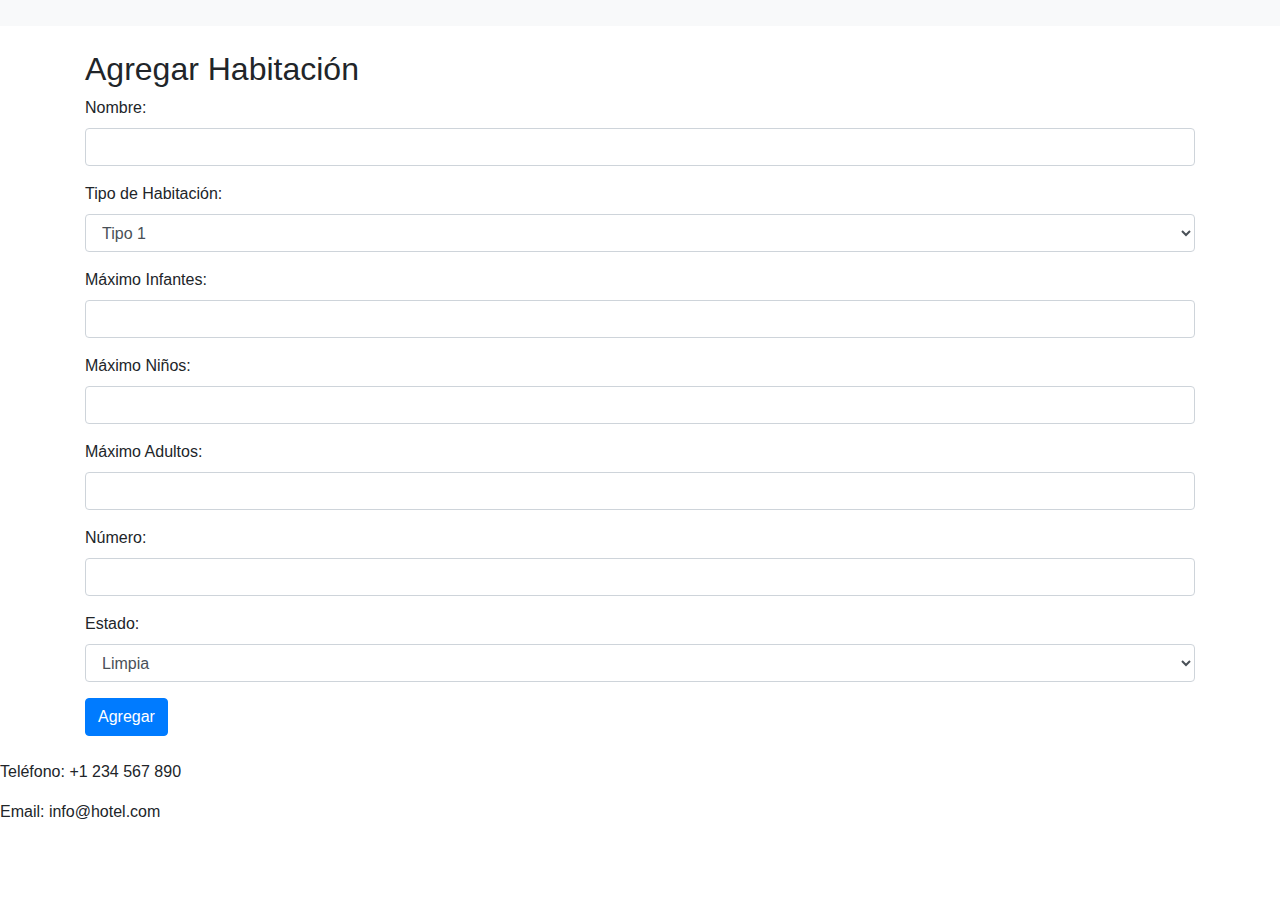
<file: View/agregar_habitacion.html>
<!DOCTYPE html>
<html lang="es">
<head>
  <meta charset="UTF-8">
  <meta name="viewport" content="width=device-width, initial-scale=1.0">
  <title>Sistema de Gestión Hotelera - Agregar Habitación</title>
  <link rel="stylesheet" href="https://stackpath.bootstrapcdn.com/bootstrap/4.5.2/css/bootstrap.min.css">
</head>
<body>
  <header>
    <nav class="navbar navbar-expand-lg navbar-light bg-light">
      <a class="navbar-brand" href="index.html">
        <i class="fas fa-home"></i>
      </a>
      <button class="navbar-toggler" type="button" data-toggle="collapse" data-target="#navbarMenu" aria-controls="navbarMenu" aria-expanded="false" aria-label="Toggle navigation">
        <span class="navbar-toggler-icon"></span>
      </button>
      <div class="collapse navbar-collapse" id="navbarMenu">
        <ul class="navbar-nav ml-auto">
          <!-- Coloca aquí los enlaces del menú -->
        </ul>
      </div>
    </nav>
  </header>

  <div class="container mt-4">
    <h2>Agregar Habitación</h2>
    <form action="guardar_habitacion.php" method="POST">
      <div class="form-group">
        <label for="nombre">Nombre:</label>
        <input type="text" class="form-control" id="nombre" name="nombre" required>
      </div>
      <div class="form-group">
        <label for="tipoHabitacion">Tipo de Habitación:</label>
        <select class="form-control" id="tipoHabitacion" name="tipoHabitacion">
          <option value="1">Tipo 1</option>
          <option value="2">Tipo 2</option>
          <option value="3">Tipo 3</option>
        </select>
      </div>
      <div class="form-group">
        <label for="maxInfantes">Máximo Infantes:</label>
        <input type="number" class="form-control" id="maxInfantes" name="maxInfantes" required>
      </div>
      <div class="form-group">
        <label for="maxNinos">Máximo Niños:</label>
        <input type="number" class="form-control" id="maxNinos" name="maxNinos" required>
      </div>
      <div class="form-group">
        <label for="maxAdultos">Máximo Adultos:</label>
        <input type="number" class="form-control" id="maxAdultos" name="maxAdultos" required>
      </div>
      <div class="form-group">
        <label for="numero">Número:</label>
        <input type="number" class="form-control" id="numero" name="numero" required>
      </div>
      <div class="form-group">
        <label for="estado">Estado:</label>
        <select class="form-control" id="estado" name="estado">
          <option value="limpia">Limpia</option>
          <option value="sucia">Sucia</option>
          <option value="ocupada">Ocupada</option>
        </select>
      </div>
      <button type="submit" class="btn btn-primary">Agregar</button>
    </form>
  </div>

  <footer class="mt-4">
    <p>Teléfono: +1 234 567 890</p>
    <p>Email: info@hotel.com</p>
  </footer>

  <script src="https://code.jquery.com/jquery-3.5.1.slim.min.js"></script>
  <script src="https://cdn.jsdelivr.net/npm/@popperjs/core@2.5.3/dist/umd/popper.min.js"></script>
  <script src="https://stackpath.bootstrapcdn.com/bootstrap/4.5.2/js/bootstrap.min.js"></script>
</body>
</html>
</file>
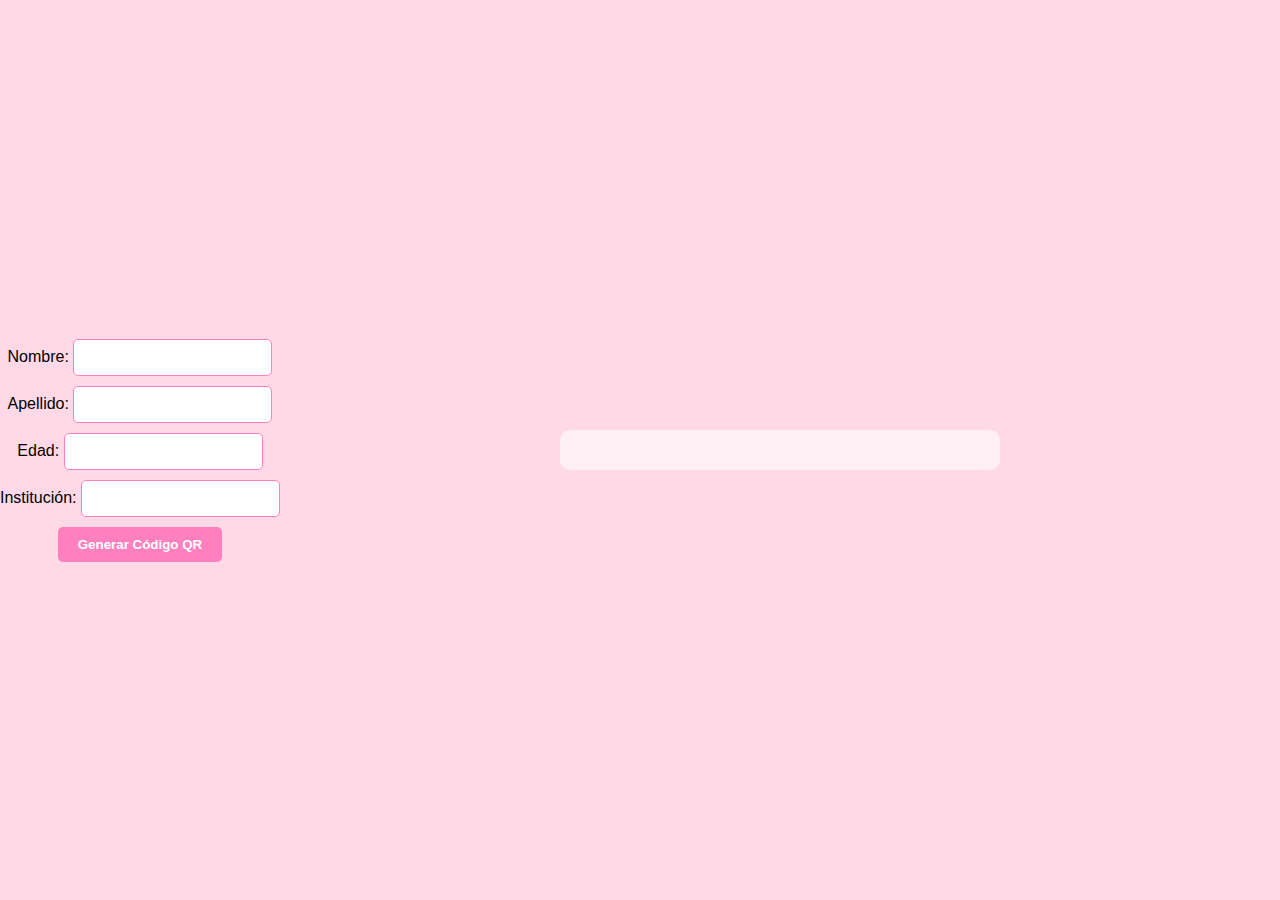
<file: View/envio.html>
<!DOCTYPE html>
<html>
<head>
  <title>Generador de Código QR</title>
  <style>
    body {
      display: flex;
      align-items: center;
      justify-content: center;
      height: 100vh;
      margin: 0;
      padding: 0;
      background-color: #FFD9E6;
      font-family: "Comic Sans MS", cursive, sans-serif;
    }

    form {
      text-align: center;
    }

    input[type="text"],
    input[type="number"] {
      padding: 10px;
      border-radius: 5px;
      border: 1px solid #FF80BF;
      margin-bottom: 10px;
    }

    button[type="submit"] {
      padding: 10px 20px;
      border-radius: 5px;
      border: none;
      background-color: #FF80BF;
      color: white;
      font-weight: bold;
    }

    #codigoQR {
      width: 70vw;
      max-width: 400px;
      margin: 20px auto;
      background-color: #FFF0F5;
      padding: 20px;
      border-radius: 10px;
      text-align: center;
    }

    #codigoQR img {
      max-width: 100%;
      height: auto;
      margin-bottom: 20px;
    }

    .descargar {
      text-align: center;
    }

    .descargar a {
      padding: 10px 20px;
      border-radius: 5px;
      border: none;
      background-color: #FF80BF;
      color: white;
      font-weight: bold;
      text-decoration: none;
    }
  </style>
</head>
<body>
  <form onsubmit="generarCodigoQR(); return false;">
    <label for="nombre">Nombre:</label>
    <input type="text" id="nombre" required><br>

    <label for="apellido">Apellido:</label>
    <input type="text" id="apellido" required><br>

    <label for="edad">Edad:</label>
    <input type="number" id="edad" required><br>

    <label for="institucion">Institución:</label>
    <input type="text" id="institucion" required><br>

    <button type="submit">Generar Código QR</button>
  </form>

  <div id="codigoQR"></div>

  <script>
    function generarCodigoQR() {
      var nombre = document.getElementById("nombre").value.replace(/ñ/gi, "678");
      var apellido = document.getElementById("apellido").value.replace(/ñ/gi, "678");
      var edad = document.getElementById("edad").value;
      var institucion = document.getElementById("institucion").value.replace(/ñ/gi, "678");

      var datos = [nombre, apellido, edad, institucion].join(",");

      var url = "https://chart.googleapis.com/chart?cht=qr&chs=256x256&chl=" + encodeURIComponent(datos);

      var codigoQR = document.getElementById("codigoQR");
      codigoQR.innerHTML = "";

      var img = document.createElement("img");
      img.src = url;
      img.alt = "Código QR";
      codigoQR.appendChild(img);

      var descargarLink = document.createElement("a");
      descargarLink.href = url;
      descargarLink.download = "codigoQR.png";
      descargarLink.textContent = "Descargar QR en formato PNG";
      descargarLink.classList.add("descargar");
      descargarLink.addEventListener("click", function() {
        descargarLink.style.display = "none"; // Ocultar el enlace para evitar que se muestre en la página
        setTimeout(function() {
          descargarLink.style.display = "block"; // Volver a mostrar el enlace después de la descarga
        }, 1000); // Esperar 1 segundo antes de volver a mostrar el enlace
      });
      codigoQR.appendChild(descargarLink);
      descargarLink.click(); // Simular el clic en el enlace de descarga
    }
  </script>
</body>
</html>
</file>
